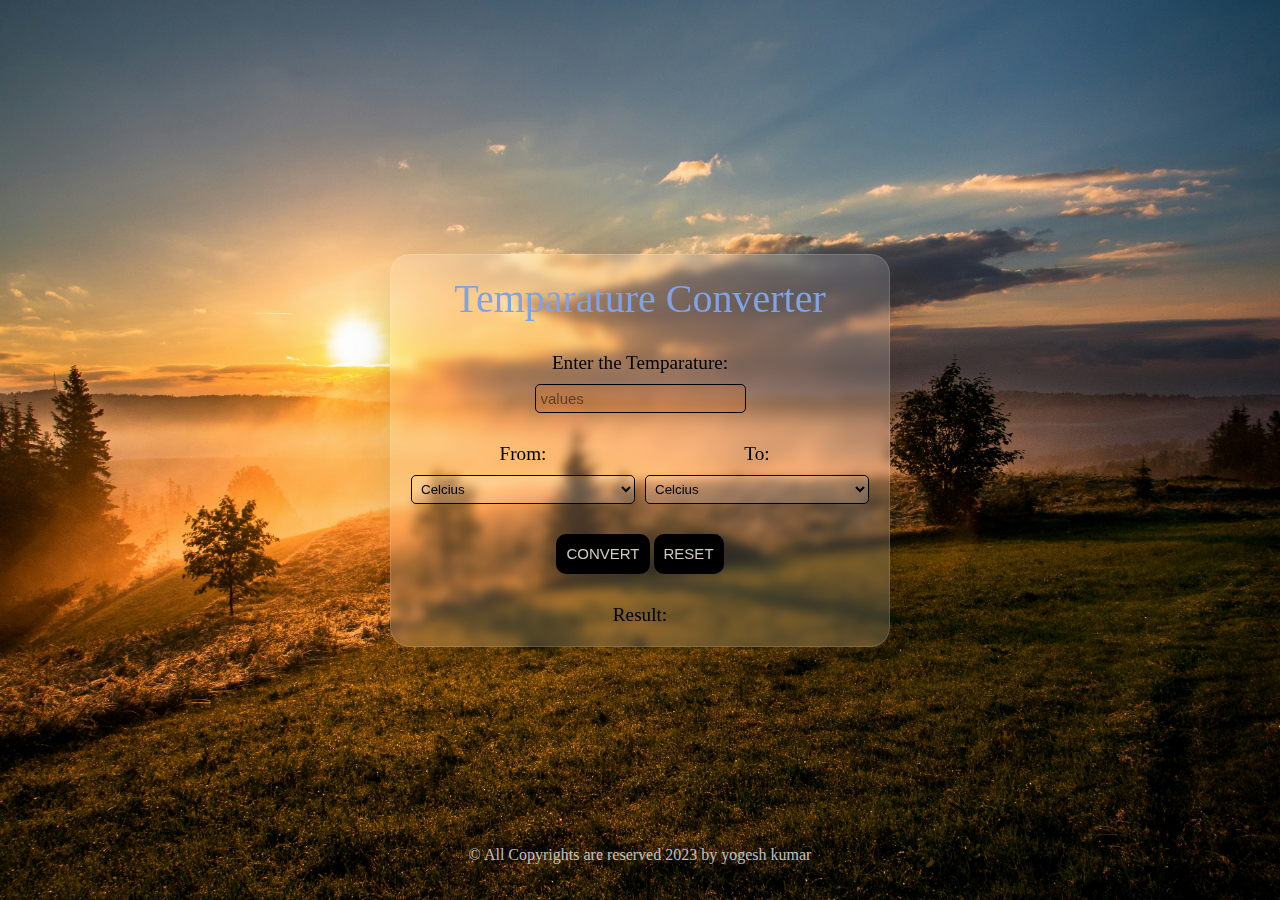
<file: Temperature converter website/index.html>
<!DOCTYPE html>
<html lang="en">
<head>
    <meta charset="UTF-8">
    <meta name="viewport" content="width=device-width, initial-scale=1.0">
    <link rel="stylesheet" href="style.css">
    <title>Temparature Converter</title>
</head>
<body>
    <section>
        <div class="container"></div>
        <div class="dashboard">
            <h2>Temparature Converter</h2>
            <div class="value">
                <label for="Fahrenheit">Enter the Temparature:</label><br>
                <input type="number" name="temp" placeholder="values" id="values">
            </div>
            <div class="choices">
                <div>
                    <label for="type">From:</label>
                    <select name="type" id="temp1">
                        <option value="celcius">Celcius</option>
                        <option value="fahrenheit">Fahrenheit</option>
                        <option value="kelvin">Kelvin</option>
                    </select>
                </div>
                <div>
                    <label for="type">To:</label>
                    <select name="type" id="temp2">
                        <option value="celcius">Celcius</option>
                        <option value="fahrenheit">Fahrenheit</option>
                        <option value="kelvin">Kelvin</option>
                    </select>
                </div>
            </div>
            <div>
                <button type="submit" id="btn" onclick="temperature()">Convert</button>
                <button type="submit" id="btn" onclick="reset()">Reset</button>
            </div>
            <div class="resultss">
                <label for="result">Result:</label>
                <div id="result"></div>
            </div>
        </div>
        <div class="credits">
            <p>&copy; All Copyrights are reserved 2023 by yogesh kumar </p>
        </div>
    </section>
    <script src="task2.js"></script>
</body>
</html>
</file>
<file: Temperature converter website/style.css>
*{
    margin: 0;
    padding: 0;
    box-sizing: border-box;
}
section{
    position: relative;
    display: flex;
    justify-content:center ;
    align-items: center;
    width: 100%;
    height: 100vh;
    overflow: hidden;
}
.container{
    position: absolute;
    width: 100%;
    height: 100vh;
    background: url(./background.jpg);
    object-fit: cover;
    background-size: cover;
}
.dashboard{
    position: relative;
    padding: 60px;
    background: rgb(255,255,255,0.15);
    backdrop-filter: blur(5px);
    text-align: center;
    border: 1px solid rgb(255,255,255,0.15);
    border-radius: 20px;
    width: auto;
    display: flex;
    flex-direction: column;
    gap: 30px;
    box-shadow: 10px 25px 50px  rgba(0, 0, 0, 0.15);
}
.dashboard h2{
    text-align: center;
    font-weight: 500;
    font-size: 40px;
    color: rgb(129, 162, 228);
}
.dashboard label{
    color: #000000;
    font-weight: 500;
    font-size: 1.2em;
}
.dashboard input{
    border-radius: 5px;
    border: none;
    padding: 5px;
    background: rgba(255, 102, 0, 0.15);
    outline: none;
    margin-top: 10px;
    border: 1px solid black;
}
.dashboard input::placeholder{
    color: rgba(0, 0, 0, 0.5);
}
.option{
    background: rgba(0, 0, 0, 0.15);
}
#values{
    color: black;
    font-size: 15px;
}
.choices {
    display: flex;
    gap: 10px;
}
.choices div {
    display: flex;
    flex-direction: column;
    gap: 10px;
    width: 100%;
}
.choices select{
    border-radius: 5px;
    border: none;
    padding: 5px;
    background: rgb(255,255,255,0.15);
    border: 1px solid black;
    outline: none;
}
#btn {
    height: 40px;
    padding: 10px;
    font-size: 15px;
    font-weight: 500;
    text-transform: uppercase;
    color: #D0C9C0;
    border: none;
    border-radius: 10px;
    cursor: pointer;
    background: #000000;
}
.credits{
    position: absolute;
    color: rgba(255, 255, 255, 0.732);
    margin-top: 90vh;
    display: flex;
    justify-content: space-evenly;
    
}
@media (min-width:200px) and (max-width:500px) {
    .container{
        width: 100%;
        height: 100vh;
        background-size: cover;
    }
    .dashboard{
        width: 250px;
        padding: 20px;
    }
    .dashboard h2{
        font-size: 25px;
    }
    .credits{
        display:  block;
        text-align: center;
    }
}
@media (min-width:500px) and (max-width:768px) {
    .container{
        width: 100%;
        height: 100vh;
        object-fit: cover;
    }
    .dashboard{
        width: 600px;
        padding: 30px;
    }
    .dashboard h2{
        font-size: 45px;
    }
    .credits{
        display:  block;
        text-align: center;
    }
}
@media (min-width:500px) and (max-width:720px) {
    .container{
        width: 100%;
        height: 100vh;
        object-fit: cover;
    }
    .dashboard{
        width: 250px;
        padding: 20px;
    }
    .dashboard h2{
        font-size: 25px;
    }
    .credits{
        display:  block;
    }
}
@media (min-width:768px) {
    .container{
        width: 100%;
        height: 100vh;
        object-fit: cover;
    }
    .dashboard{
        width: 500px;
        padding: 20px;
    }
    .dashboard h2{
        font-size: 40px;
    }
}
@media (min-width:1440px) {
    .container{
        width: 100%;
        height: 100vh;
        object-fit: cover;
    }
    .dashboard{
        width: 900px;
        padding: 30px;
    }
    .dashboard h2{
        font-size: 60px;
    }
    
}
</file>
